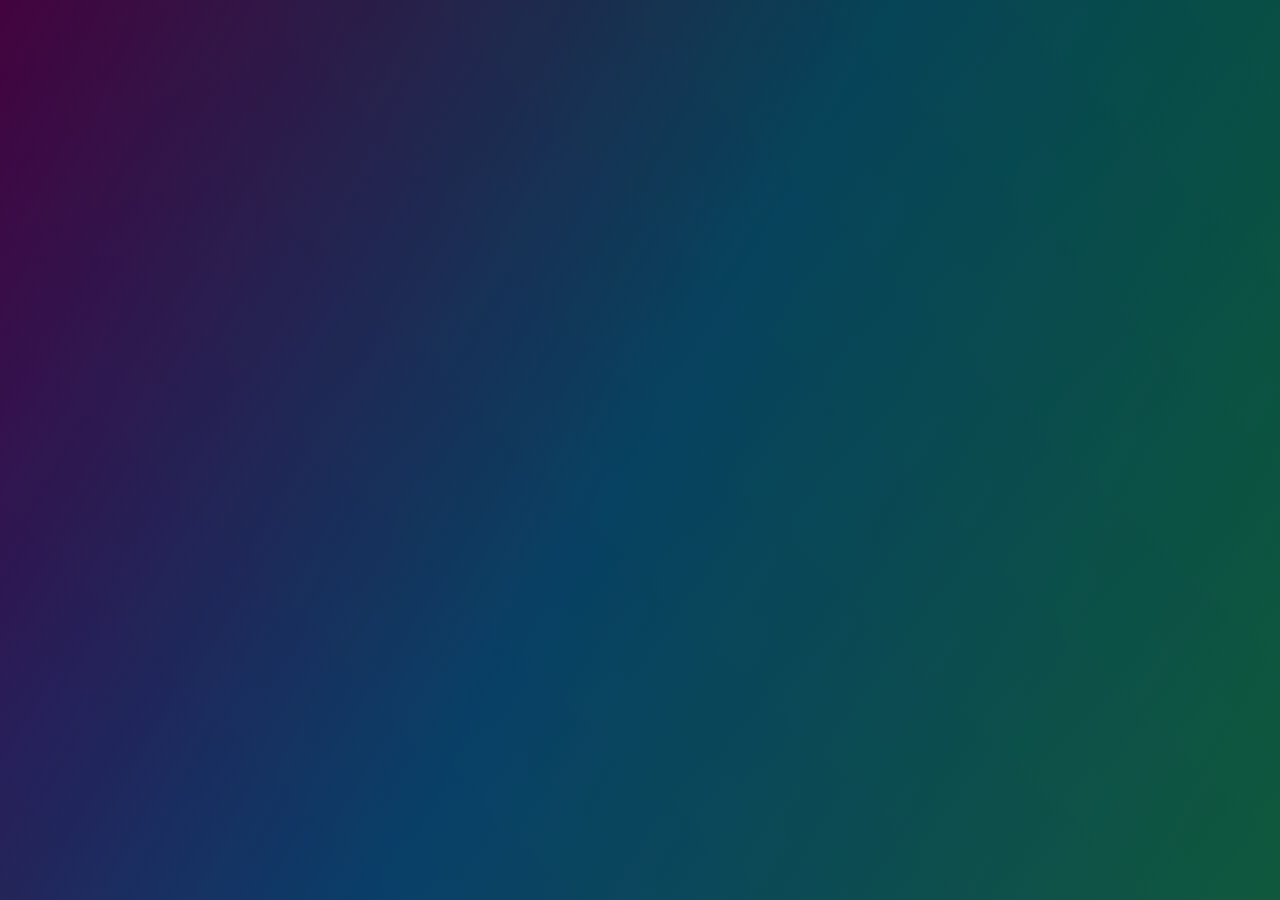
<file: index.html>
<!DOCTYPE html>
<html lang="en">
<head>
    <meta charset="UTF-8">
    <meta name="viewport" content="width=device-width, initial-scale=1.0">
    <title>INTRO | HOME</title>
    <link rel="stylesheet" href="style.css">
    <style>
        /* Global reset for smoother performance */
        * {
            margin: 0;
            padding: 0;
            box-sizing: border-box;
        }

        /* Body and HTML settings */
        body, html {
            font-family: 'Arial', sans-serif;
            height: 100%;
            overflow: hidden;
            margin: 0;
        }

        /* Main container with RGB background animation */
        .intro-container {
            display: flex;
            justify-content: center;
            align-items: center;
            height: 100vh;
            background: linear-gradient(135deg, rgba(0, 0, 0, 0.8), rgba(255, 255, 255, 0.1)), url('https://i.ibb.co/9W36fJb/image.jpg') center/cover no-repeat;
            position: relative;
            overflow: hidden;
        }

        /* Background RGB lighting */
        .intro-container::before {
            content: '';
            position: absolute;
            top: 0;
            left: 0;
            right: 0;
            bottom: 0;
            background: linear-gradient(120deg, rgba(255,0,150,0.3), rgba(0,204,255,0.3), rgba(0,255,100,0.3));
            animation: rgbBackground 8s infinite alternate;
        }

        @keyframes rgbBackground {
            0% { background-position: 0% 50%; }
            100% { background-position: 100% 100%; }
        }

        /* Intro content styling with smooth fade-in */
        .intro-content {
            text-align: center;
            color: white;
            z-index: 1;
            position: relative;
            opacity: 0;
            animation: fadeIn 2s forwards 1s; /* Fade in with 1s delay */
        }

        @keyframes fadeIn {
            from { opacity: 0; }
            to { opacity: 1; }
        }

        /* Heading animations */
        .intro-content h1 {
            font-size: 4rem;
            margin-bottom: 20px;
            text-shadow: 2px 2px 8px rgba(0, 0, 0, 0.7);
            animation: pulse 3s infinite ease-in-out;
        }

        @keyframes pulse {
            0% { transform: scale(1); }
            50% { transform: scale(1.05); }
            100% { transform: scale(1); }
        }

        /* Paragraph styling */
        .intro-content p {
            font-size: 1.5rem;
            margin-bottom: 40px;
            animation: slideIn 2s forwards 1.5s; /* Sliding effect with delay */
            opacity: 0;
        }

        @keyframes slideIn {
            from { transform: translateY(30px); opacity: 0; }
            to { transform: translateY(0); opacity: 1; }
        }

        /* Button with RGB glow and hover effects */
        .open-btn {
            background: linear-gradient(45deg, #ff0080, #00eaff, #32ff7e);
            background-size: 200% 200%;
            padding: 15px 30px;
            font-size: 1.2rem;
            color: white;
            border: none;
            border-radius: 10px;
            cursor: pointer;
            animation: gradientMove 3s ease infinite;
            transition: transform 0.3s ease;
        }

        @keyframes gradientMove {
            0% { background-position: 0% 50%; }
            100% { background-position: 100% 50%; }
        }

        .open-btn:hover {
            transform: scale(1.1);
            box-shadow: 0 0 15px rgba(255, 255, 255, 0.8);
        }

    </style>
</head>
<body>
    <div class="intro-container">
        <div class="intro-content">
            <h1>Welcome to My Personal Website</h1>
            <p>Click the button below to learn more about the website owner.</p>
            <a href="owner.html" class="open-btn">Open</a>
        </div>
    </div>
</body>
</html>
</file>
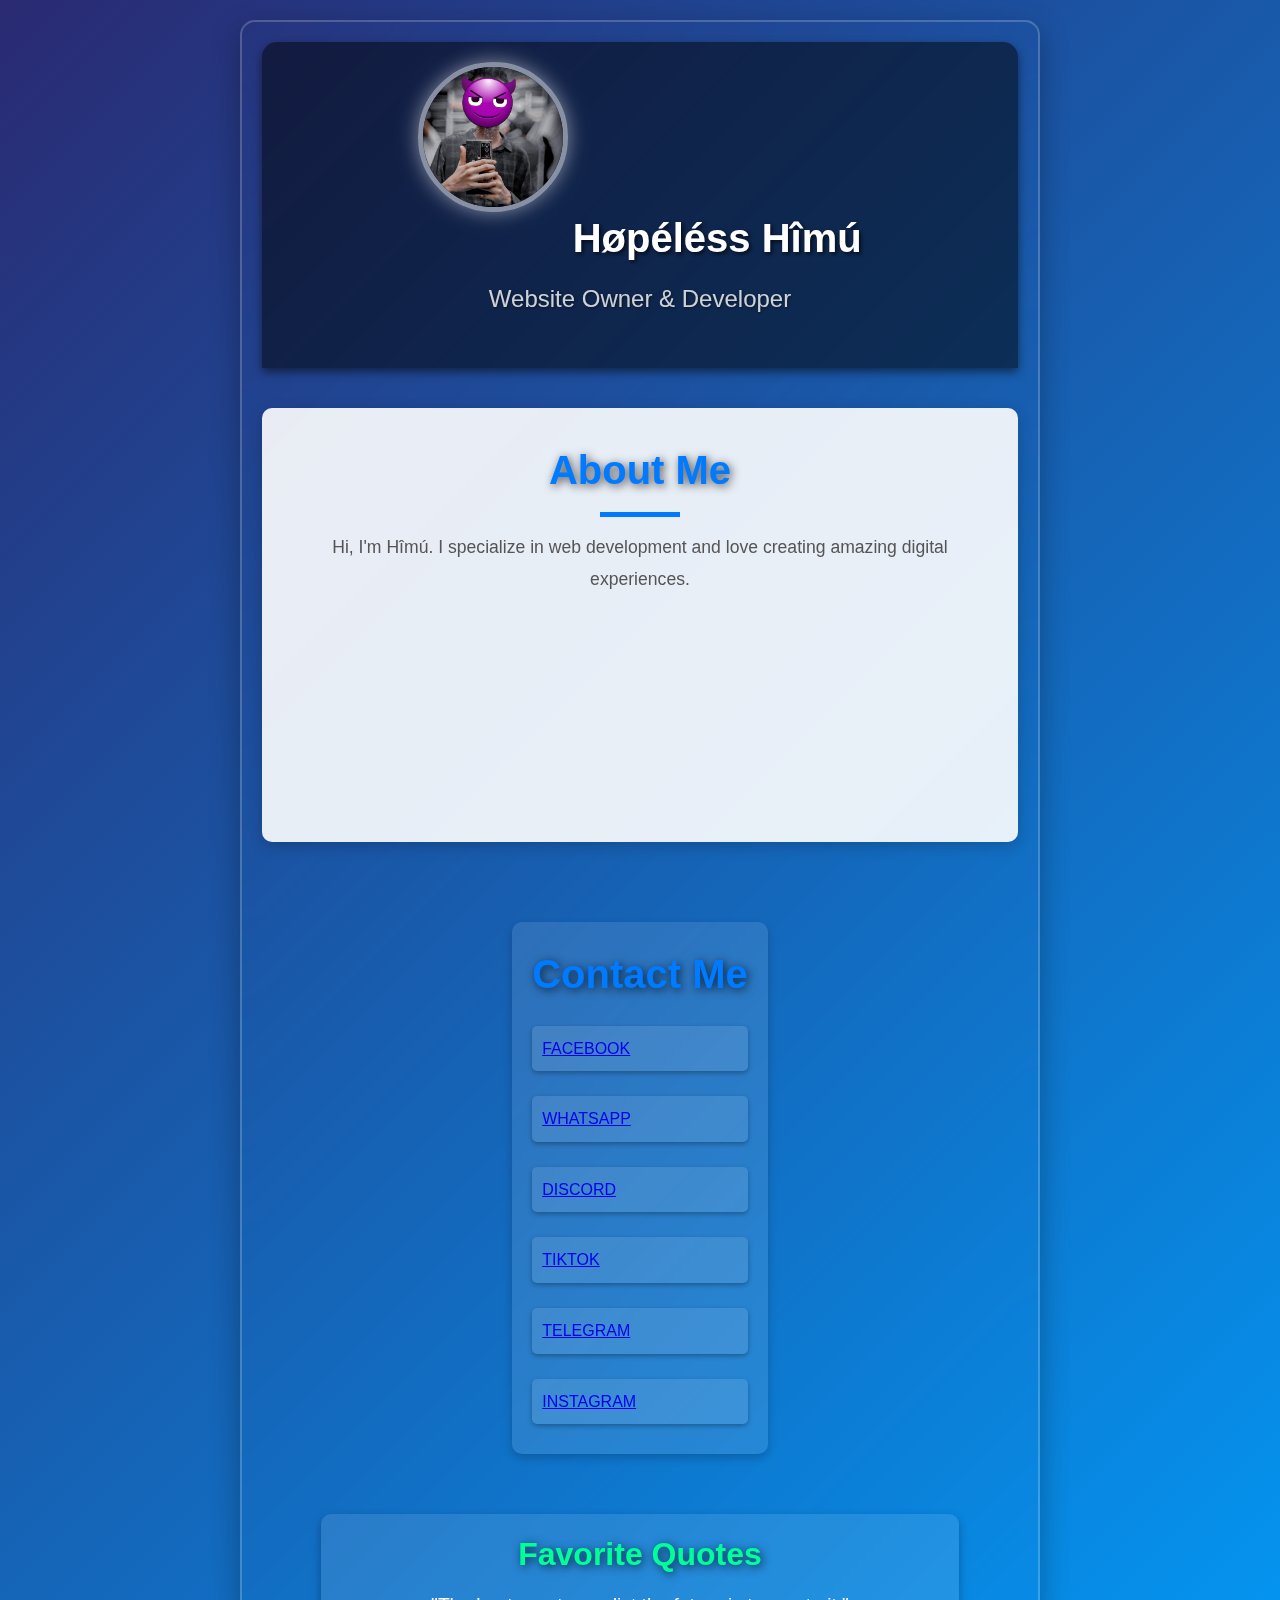
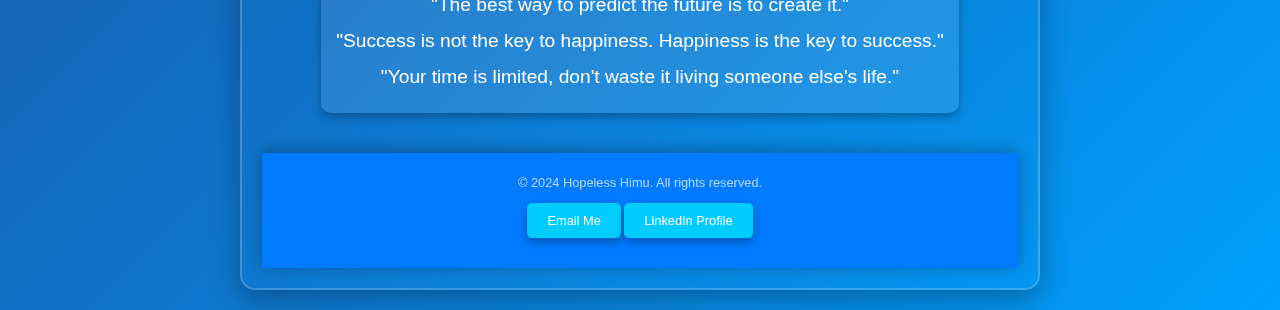
<file: owner.html>
<!DOCTYPE html>
<html lang="en">
<head>
    <meta charset="UTF-8">
    <meta name="viewport" content="width=device-width, initial-scale=1.0">
    <title>INTRO | Owner Information</title>
    <link rel="stylesheet" href="owner-style.css">
    <style>
        /* Reset and Global Styles */
 body {
    margin: 0;
    font-family: 'Arial', sans-serif;
    background: linear-gradient(135deg, #2a2a72, #009ffd);
    color: #ffffff;
    line-height: 1.6;
    overflow-x: hidden; /* Prevent horizontal scrolling */
 }

        /* Owner Container */
        .owner-container {
            max-width: 800px;
            margin: 20px auto;
            padding: 20px;
            border-radius: 15px;
            box-shadow: 0 10px 30px rgba(0, 0, 0, 0.3);
            backdrop-filter: blur(10px);
            position: relative;
            animation: fadeIn 1s ease-in;
            border: 2px solid rgba(255, 255, 255, 0.2);
        }

        /* Header Styles */
        header {
            text-align: center;
            position: relative;
            overflow: hidden;
            padding: 20px;
            background: rgba(0, 0, 0, 0.5);
            border-radius: 15px 15px 0 0;
            box-shadow: 0 4px 10px rgba(0, 0, 0, 0.5);
            transition: background 0.3s;
        }

        header:hover {
            background: rgba(0, 0, 0, 0.7);
        }

        .profile-image {
            width: 150px;
            height: 150px;
            border-radius: 50%;
            border: 5px solid rgba(255, 255, 255, 0.5);
            box-shadow: 0 0 20px rgba(255, 255, 255, 0.5);
            animation: pulse 2s infinite;
        }

        h2 {
            margin: 10px 0;
            font-size: 2.5em;
            text-shadow: 2px 2px 4px rgba(0, 0, 0, 0.7);
        }

        .role {
            font-size: 1.5em;
            color: rgba(255, 255, 255, 0.8);
            text-shadow: 1px 1px 3px rgba(0, 0, 0, 0.5);
        }

        /* Section Styles */
        section {
            margin: 20px 0;
            padding: 20px;
            background: rgba(255, 255, 255, 0.1);
            border-radius: 10px;
            box-shadow: 0 4px 10px rgba(0, 0, 0, 0.2);
            animation: slideIn 0.8s ease forwards;
            opacity: 0;
        }

        section.bio {
            animation-delay: 0.2s;
        }

        section.contact-info {
            animation-delay: 0.4s;
        }

        section h3 {
            font-size: 2em;
            margin-bottom: 10px;
            position: relative;
            color: #00ff99;
            text-shadow: 2px 2px 10px rgba(0, 0, 0, 0.7);
        }

        /* Contact Information Styles */
        .contact-info ul {
            list-style: none;
            padding: 0;
            margin: 0;
        }

        .contact-info li {
            display: flex;
            align-items: center;
            margin-bottom: 10px;
            transition: transform 0.3s ease;
            padding: 10px;
            border-radius: 5px;
            background: rgba(255, 255, 255, 0.1);
            box-shadow: 0 2px 5px rgba(0, 0, 0, 0.3);
            position: relative;
        }

        .contact-info li:hover {
            transform: scale(1.05);
            background: rgba(255, 255, 255, 0.2);
        }

        .contact-info img {
            width: 25px;
            height: 25px;
            margin-right: 8px;
            filter: brightness(0) invert(1);
            transition: filter 0.3s ease;
        }

        .contact-info li:hover img {
            filter: brightness(1.2) invert(1);
        }

        /* Footer Styles */
        footer {
            text-align: center;
            margin-top: 20px;
            font-size: 0.8em;
            color: rgba(255, 255, 255, 0.7);
        }

        /* Animation Keyframes */
        @keyframes fadeIn {
            from {
                opacity: 0;
                transform: translateY(-20px);
            }
            to {
                opacity: 1;
                transform: translateY(0);
            }
        }

        @keyframes slideIn {
            from {
                opacity: 0;
                transform: translateX(-20px);
            }
            to {
                opacity: 1;
                transform: translateX(0);
            }
        }

        @keyframes pulse {
            0% {
                transform: scale(1);
            }
            50% {
                transform: scale(1.05);
            }
            100% {
                transform: scale(1);
            }
        }

        /* RGB Animation */
        .rgb-text {
            display: inline-block;
            animation: rgbAnimation 5s infinite alternate;
        }

        @keyframes rgbAnimation {
            0% {
                color: #ff003c;
            }
            25% {
                color: #ffcc00;
            }
            50% {
                color: #33ccff;
            }
            75% {
                color: #00ff84;
            }
            100% {
                color: #ff00f7;
            }
        }

        /* Extra Styles for Engagement */
        .extra-info {
            margin-top: 20px;
            padding: 15px;
            background: rgba(255, 255, 255, 0.1);
            border-radius: 10px;
            box-shadow: 0 4px 10px rgba(0, 0, 0, 0.3);
            animation: slideIn 0.8s ease forwards;
            opacity: 0;
        }

        .extra-info p {
            margin: 5px 0;
            font-size: 1.2em;
            color: #ffffff;
        }

        .extra-info h4 {
            font-size: 1.5em;
            color: #ffcc00;
            text-shadow: 2px 2px 5px rgba(0, 0, 0, 0.5);
        }

        /* Additional Button Styles */
        .btn {
            display: inline-block;
            padding: 10px 20px;
            margin: 10px 0;
            border: none;
            border-radius: 5px;
            background: #00ccff;
            color: white;
            font-size: 1em;
            cursor: pointer;
            transition: background 0.3s;
            box-shadow: 0 4px 10px rgba(0, 0, 0, 0.3);
        }

        .btn:hover {
            background: #0099cc;
        }

        /* Responsive Styles */
        @media (max-width: 600px) {
            .owner-container {
                width: 90%;
            }

            .profile-image {
                width: 120px;
                height: 120px;
            }

            h2 {
                font-size: 2em;
            }

            .role {
                font-size: 1.2em;
            }

            section h3 {
                font-size: 1.8em;
            }

            .contact-info li {
                flex-direction: column;
                align-items: flex-start;
            }
        }

        /* Grid Layout for Contact Info */
        .contact-grid {
            display: grid;
            grid-template-columns: repeat(auto-fill, minmax(150px, 1fr));
            gap: 15px;
        }
    </style>
</head>
<body>
    <div class="owner-container">
        <header>
            <img src="profile.jpg" alt="Owner Profile Image" class="profile-image">
            <h2 class="rgb-text">Høpéléss Hîmú</h2>
            <p class="role">Website Owner & Developer</p>
        </header>

        <section class="bio">
            <h3>About Me</h3>
            <p>Hi, I'm Hîmú. I specialize in web development and love creating amazing digital experiences.</p>
            <div class="extra-info">
                <h4>Skills:</h4>
                <p>HTML, CSS, JavaScript, React, Node.js</p>
                <h4>Interests:</h4>
                <p>Coding, Gaming, Music Production, and Hiking.</p>
            </div>
        </section>

        <section class="contact-info">
            <h3>Contact Me</h3>
            <div class="contact-grid">
                <li>
                    <a href="https://www.facebook.com/99.6T9.HIMU.6T9.1?mibextid=ZbWKwL" target="_blank">FACEBOOK</a>
                </li>
                <li>      
                    <a href="https://wa.me/+8801332754898" target="_blank">WHATSAPP</a>
                </li>
                <li> 
                    <a href="https://discord.gg/A2cqKYRe" target="_blank">DISCORD</a>
                </li>
                <li>               
                    <a href="https://www.tiktok.com/@amitiktokr.na?_t=8qd1CCvuAXI&_r=1" target="_blank">TIKTOK</a>
                </li>
                <li>     
                    <a href="https://t.me/hopeless_himu" target="_blank">TELEGRAM</a>
                </li>
                <li>
                    <a href="https://www.instagram.com/himubby/profilecard/?igsh=cThlN3BtZm1sYzVw" target="_blank">INSTAGRAM</a>
                </li>
            </div>
        </section>

        <section class="extra-info">
            <h3>Favorite Quotes</h3>
            <p>"The best way to predict the future is to create it."</p>
            <p>"Success is not the key to happiness. Happiness is the key to success."</p>
            <p>"Your time is limited, don't waste it living someone else's life."</p>
        </section>

        <footer>
            <p>&copy; 2024 Hopeless Himu. All rights reserved.</p>
            <button class="btn" onclick="window.location.href='mailto:himuislam5935@gmail.com'">Email Me</button>
            <button class="btn" onclick="window.open('https://www.linkedin.com/in/your-linkedin', '_blank')">LinkedIn Profile</button>
        </footer>
    </div>

    <script>
        // Simple effect to reveal sections one by one
        const sections = document.querySelectorAll('section');
        sections.forEach((section, index) => {
            section.style.opacity = 0;
            section.style.animationDelay = `${index * 0.2}s`;
            section.classList.add('fade-in');
            setTimeout(() => {
                section.style.opacity = 1;
            }, index * 200);
        });

        // Back to top button functionality
        const backToTopBtn = document.createElement('button');
        backToTopBtn.innerHTML = 'Back to Top';
        backToTopBtn.classList.add('btn');
        backToTopBtn.style.position = 'fixed';
        backToTopBtn.style.bottom = '20px';
        backToTopBtn.style.right = '20px';
        backToTopBtn.style.display = 'none';
        document.body.appendChild(backToTopBtn);

        // Show the button when the user scrolls down 100px
        window.onscroll = function() {
            if (document.body.scrollTop > 100 || document.documentElement.scrollTop > 100) {
                backToTopBtn.style.display = 'block';
            } else {
                backToTopBtn.style.display = 'none';
            }
        };

        // Scroll to the top when the button is clicked
        backToTopBtn.onclick = function() {
            window.scrollTo({ top: 0, behavior: 'smooth' });
        };
    </script>
</body>
</html>
</file>
<file: style.css>
/* Basic Reset */
body, html {
    margin: 0;
    padding: 0;
    font-family: 'Arial', sans-serif;
    height: 100%;
    overflow: hidden;
    background-color: #000; /* For smoother transition during loading */
}

/* Intro Container */
.intro-container {
    display: flex;
    justify-content: center;
    align-items: center;
    height: 100vh;
    background: linear-gradient(135deg, rgba(0,0,0,0.8), rgba(255,255,255,0.1)), url('https://i.ibb.co/9W36fJb/image.jpg') center/cover no-repeat;
    position: relative;
    overflow: hidden;
}

/* Optimized animated gradient overlay */
.intro-container::before {
    content: '';
    position: absolute;
    top: 0;
    left: 0;
    right: 0;
    bottom: 0;
    background: linear-gradient(60deg, rgba(255,0,150,0.15), rgba(0,204,255,0.15));
    animation: moveBackground 15s infinite linear;
    will-change: background-position; /* Improves performance by hinting browser */
}

@keyframes moveBackground {
    0% { background-position: 0% 50%; }
    100% { background-position: 100% 50%; }
}

/* Smoother and less intense RGB color animation */
.intro-container::after {
    content: '';
    position: absolute;
    top: 0;
    left: 0;
    right: 0;
    bottom: 0;
    background: linear-gradient(45deg, red, blue, green, purple);
    background-size: 400% 400%;
    opacity: 0.12;
    animation: rgbFlow 20s infinite linear; /* Slowed down to reduce strain */
    will-change: background-position;
}

@keyframes rgbFlow {
    0% { background-position: 0% 50%; }
    100% { background-position: 100% 50%; }
}

/* Fade-In effect for smoother appearance */
.intro-content {
    text-align: center;
    color: white;
    z-index: 1;
    position: relative;
    animation: fadeIn 1.5s ease forwards;
    opacity: 0;
    transform: translateY(20px);
}

@keyframes fadeIn {
    0% { opacity: 0; transform: translateY(20px); }
    100% { opacity: 1; transform: translateY(0); }
}

/* Soft Glowing Animated Title (Reduced intensity) */
.intro-content h1 {
    font-size: 3rem;
    margin-bottom: 20px;
    text-shadow: 0 0 10px rgba(255, 0, 150, 0.4), 0 0 15px rgba(0, 204, 255, 0.4);
    animation: glowText 6s ease-in-out infinite alternate; /* Reduced frequency */
    will-change: text-shadow; /* Hinting to browser for better performance */
}

@keyframes glowText {
    0% { text-shadow: 0 0 15px #ff0055; }
    100% { text-shadow: 0 0 25px #00ccff; }
}

/* Text animation (less movement for smoother effect) */
.intro-content p {
    font-size: 1.5rem;
    margin-bottom: 40px;
    animation: slideUpText 1.5s ease forwards;
    opacity: 0;
    animation-delay: 1s;
    transform: translateY(20px);
}

@keyframes slideUpText {
    0% { opacity: 0; transform: translateY(20px); }
    100% { opacity: 1; transform: translateY(0); }
}

/* Optimized Button Animation */
.open-btn {
    background: linear-gradient(45deg, #ff0055, #00ccff);
    padding: 15px 35px;
    font-size: 1.3rem;
    color: white;
    border: none;
    border-radius: 30px;
    cursor: pointer;
    box-shadow: 0 0 10px rgba(255, 0, 150, 0.6), 0 0 20px rgba(0, 204, 255, 0.6);
    transition: background 0.3s ease, transform 0.3s ease;
}

.open-btn:hover {
    transform: scale(1.05);
    background: linear-gradient(45deg, #00ccff, #ff0055);
}

/* Parallax floating effect (Subtle) */
.intro-container::before, .intro-container::after {
    animation: floatEffect 10s ease-in-out infinite;
    will-change: transform;
}

@keyframes floatEffect {
    0%, 100% { transform: translateY(0); }
    50% { transform: translateY(10px); }
}

/* Media Queries for Mobile Optimization */
@media (max-width: 768px) {
    .intro-content h1 {
        font-size: 2.3rem;
    }

    .intro-content p {
        font-size: 1rem;
    }

    .open-btn {
        padding: 12px 30px;
        font-size: 1.1rem;
    }
}

/* Smooth Scrolling */
html {
    scroll-behavior: smooth;
}
</file>
<file: owner-style.css>
/* General Reset */
* {
    margin: 0;
    padding: 0;
    box-sizing: border-box;
}

/* Body Styles */
body {
    font-family: 'Arial', sans-serif;
    background: linear-gradient(135deg, #e0eafc, #cfdef3);
    color: #333;
    overflow-x: hidden;
}

/* Owner Container */
.owner-container {
    display: flex;
    flex-direction: column;
    align-items: center;
    justify-content: center;
    padding: 60px;
    text-align: center;
    min-height: 100vh;
    position: relative;
}

/* Header Styles */
header {
    background: linear-gradient(45deg, #007BFF, #0056b3);
    padding: 80px 20px;
    width: 100%;
    color: white;
    box-shadow: 0 8px 20px rgba(0, 0, 0, 0.3);
    position: relative;
}

/* Navigation Bar */
nav {
    margin-top: 20px;
}

nav ul {
    list-style: none;
    display: flex;
    justify-content: center;
    gap: 30px;
}

nav ul li {
    display: inline;
}

nav ul li a {
    color: white;
    text-decoration: none;
    padding: 10px 20px;
    transition: background 0.3s;
    border-radius: 5px;
}

nav ul li a:hover {
    background: rgba(255, 255, 255, 0.3);
}

/* Profile Image */
.profile-image {
    width: 200px;
    height: 200px;
    border-radius: 50%;
    object-fit: cover;
    box-shadow: 0 6px 15px rgba(0, 0, 0, 0.4);
    margin-bottom: 40px;
    transition: transform 0.4s, box-shadow 0.4s;
}

.profile-image:hover {
    transform: scale(1.1);
    box-shadow: 0 10px 20px rgba(0, 0, 0, 0.5);
}

/* Headings */
h2 {
    font-size: 4rem;
    margin: 15px 0;
    text-shadow: 3px 3px 5px rgba(0, 0, 0, 0.2);
    animation: fadeIn 1s ease-in-out;
}

/* Role Text */
.role {
    font-size: 1.5rem;
    font-weight: 300;
    margin-bottom: 30px;
}

/* Bio Section */
.bio {
    margin: 40px 0;
    background: rgba(255, 255, 255, 0.9);
    border-radius: 10px;
    padding: 30px;
    box-shadow: 0 4px 15px rgba(0, 0, 0, 0.2);
    transition: transform 0.3s, background 0.3s;
}

.bio:hover {
    transform: translateY(-5px);
    background: rgba(255, 255, 255, 1);
}

.bio h3 {
    font-size: 2.5rem;
    color: #007BFF;
    position: relative;
    margin-bottom: 15px;
}

.bio h3::after {
    content: '';
    display: block;
    height: 5px;
    width: 80px;
    background: #007BFF;
    margin: 10px auto;
    transition: width 0.4s ease;
}

.bio h3:hover::after {
    width: 100px;
}

.bio p {
    font-size: 1.1rem;
    color: #555;
    max-width: 700px;
    margin: 0 auto;
    line-height: 1.8;
}

/* Contact Info Section */
.contact-info {
    margin: 40px 0;
}

.contact-info h3 {
    font-size: 2.5rem;
    color: #007BFF;
    margin-bottom: 20px;
}

.contact-info ul {
    list-style-type: none;
    padding: 0;
}

.contact-info ul li {
    margin: 25px 0;
    display: flex;
    align-items: center;
    transition: transform 0.3s;
}

.contact-info ul li:hover {
    transform: translateY(-5px);
}

.contact-info img {
    width: 50px;
    height: 50px;
    margin-right: 15px;
    transition: transform 0.3s;
}

.contact-info ul li a {
    background-color: #008CBA;
    padding: 15px 25px;
    color: white;
    border-radius: 5px;
    text-decoration: none;
    transition: background-color 0.3s ease, transform 0.3s;
    box-shadow: 0 4px 10px rgba(0, 0, 0, 0.2);
}

.contact-info ul li a:hover {
    background-color: #005f75;
    transform: translateY(-2px);
}

/* Skills Section */
.skills {
    margin: 40px 0;
}

.skills h3 {
    font-size: 2.5rem;
    color: #007BFF;
    margin-bottom: 20px;
}

.skills ul {
    list-style-type: none;
    padding: 0;
}

.skills ul li {
    margin: 15px 0;
    display: flex;
    align-items: center;
}

.skills ul li span {
    background-color: #007BFF;
    color: white;
    border-radius: 20px;
    padding: 10px 20px;
    margin-right: 20px;
}

.progress {
    flex-grow: 1;
    height: 10px;
    background-color: #ddd;
    border-radius: 10px;
    overflow: hidden;
}

.progress div {
    height: 100%;
    background-color: #007BFF;
    transition: width 0.4s;
}

/* Projects Section */
.projects {
    margin: 40px 0;
}

.projects h3 {
    font-size: 2.5rem;
    color: #007BFF;
    margin-bottom: 20px;
}

.projects ul {
    list-style-type: none;
    padding: 0;
}

.projects ul li {
    margin: 20px 0;
    display: flex;
    flex-direction: column;
    background: rgba(255, 255, 255, 0.9);
    border-radius: 10px;
    padding: 20px;
    box-shadow: 0 4px 15px rgba(0, 0, 0, 0.2);
    transition: transform 0.3s;
}

.projects ul li:hover {
    transform: translateY(-5px);
}

.projects ul li h4 {
    font-size: 1.8rem;
    color: #007BFF;
    margin-bottom: 10px;
}

.projects ul li p {
    color: #555;
}

/* Testimonials Section */
.testimonials {
    margin: 40px 0;
}

.testimonials h3 {
    font-size: 2.5rem;
    color: #007BFF;
    margin-bottom: 20px;
}

.testimonials ul {
    list-style-type: none;
    padding: 0;
}

.testimonials ul li {
    margin: 20px 0;
    background: rgba(255, 255, 255, 0.9);
    border-radius: 10px;
    padding: 20px;
    box-shadow: 0 4px 15px rgba(0, 0, 0, 0.2);
    transition: transform 0.3s;
}

.testimonials ul li:hover {
    transform: translateY(-5px);
}

.testimonials ul li p {
    font-style: italic;
    color: #555;
}

/* Footer Styles */
footer {
    margin-top: 40px;
    padding: 20px 0;
    background-color: #007BFF;
    width: 100%;
    color: white;
    box-shadow: 0 -2px 15px rgba(0, 0, 0, 0.3);
    position: relative;
    text-align: center;
}

/* Social Media Icons */
footer .social-icons {
    margin-top: 10px;
}

footer .social-icons img {
    width: 40px;
    height: 40px;
    margin: 0 10px;
    transition: transform 0.3s;
}

footer .social-icons img:hover {
    transform: scale(1.2);
}

/* Responsive Styles */
@media (max-width: 768px) {
    h2 {
        font-size: 2.5rem;
    }

    .role {
        font-size: 1.2rem;
    }

    .bio h3 {
        font-size: 2rem;
    }

    .contact-info h3 {
        font-size: 2rem;
    }

    .contact-info ul li a {
        padding: 10px 15px;
    }

    .bio p {
        font-size: 1rem;
        line-height: 1.6;
    }

    .skills h3,
    .projects h3,
    .testimonials h3 {
        font-size: 2rem;
    }

    .projects ul li h4 {
        font-size: 1.5rem;
    }

    footer {
        padding: 15px 0;
    }

    footer .social-icons img {
        width: 35px;
        height: 35px;
    }

    .profile-image {
        width: 150px;
        height: 150px;
    }
}

/* Additional Styles for Dark Mode */
@media (prefers-color-scheme: dark) {
    body {
        background: linear-gradient(135deg, #121212, #1e1e1e);
        color: #e0e0e0;
    }

    header {
        background: linear-gradient(45deg, #0056b3, #007BFF);
    }

    .bio {
        background: rgba(255, 255, 255, 0.1);
    }

    .contact-info ul li a {
        background-color: #005f75;
    }

    .skills ul li span {
        background-color: #007BFF;
    }

    footer {
        background-color: #0056b3;
    }

    footer .social-icons img {
        filter: brightness(0.8);
    }
}

/* Animations */
@keyframes fadeIn {
    from {
        opacity: 0;
    }
    to {
        opacity: 1;
    }
}

@keyframes slideIn {
    from {
        transform: translateX(-100%);
        opacity: 0;
    }
    to {
        transform: translateX(0);
        opacity: 1;
    }
}

/* Button Styles */
.button {
    display: inline-block;
    background-color: #007BFF;
    color: white;
    padding: 12px 24px;
    border-radius: 5px;
    text-decoration: none;
    transition: background-color 0.3s, transform 0.3s;
    box-shadow: 0 4px 10px rgba(0, 0, 0, 0.2);
}

.button:hover {
    background-color: #0056b3;
    transform: translateY(-2px);
}

/* Card Styles */
.card {
    background: rgba(255, 255, 255, 0.9);
    border-radius: 10px;
    box-shadow: 0 4px 15px rgba(0, 0, 0, 0.2);
    padding: 20px;
    transition: transform 0.3s;
}

.card:hover {
    transform: scale(1.02);
}

/* Form Styles */
form {
    margin: 40px 0;
    background: rgba(255, 255, 255, 0.9);
    padding: 30px;
    border-radius: 10px;
    box-shadow: 0 4px 15px rgba(0, 0, 0, 0.2);
}

form input[type="text"],
form input[type="email"],
form textarea {
    width: 100%;
    padding: 10px;
    margin: 10px 0;
    border: 1px solid #ccc;
    border-radius: 5px;
    transition: border-color 0.3s;
}

form input[type="text"]:focus,
form input[type="email"]:focus,
form textarea:focus {
    border-color: #007BFF;
}

form button {
    background-color: #007BFF;
    color: white;
    padding: 12px 20px;
    border: none;
    border-radius: 5px;
    cursor: pointer;
    transition: background-color 0.3s;
}

form button:hover {
    background-color: #0056b3;
}

/* Additional Utility Classes */
.text-center {
    text-align: center;
}

.mt-20 {
    margin-top: 20px;
}

.mb-20 {
    margin-bottom: 20px;
}

.p-20 {
    padding: 20px;
}

.border {
    border: 1px solid #ddd;
}

/* Media Queries for Mobile Devices */
@media (max-width: 576px) {
    .owner-container {
        padding: 30px;
    }

    h2 {
        font-size: 2rem;
    }

    .role {
        font-size: 1rem;
    }

    .bio h3,
    .contact-info h3,
    .skills h3,
    .projects h3,
    .testimonials h3 {
        font-size: 1.5rem;
    }

    .bio p {
        font-size: 0.9rem;
    }
}

/* Print Styles */
@media print {
    body {
        background: none;
        color: black;
    }

    header,
    footer {
        display: none;
    }

    .contact-info,
    .bio,
    .skills,
    .projects,
    .testimonials {
        page-break-inside: avoid;
    }

    .button {
        display: none;
    }
}

/* Scroll to Top Button */
.scroll-to-top {
    position: fixed;
    bottom: 20px;
    right: 20px;
    background-color: #007BFF;
    color: white;
    border: none;
    padding: 10px 15px;
    border-radius: 50%;
    cursor: pointer;
    transition: background-color 0.3s;
    display: none; /* Hidden by default */
}

.scroll-to-top:hover {
    background-color: #0056b3;
}

/* Additional Styles for Accessibility */
:focus {
    outline: 2px dashed #007BFF;
}

/* Flexbox Centering Utility */
.flex-center {
    display: flex;
    align-items: center;
    justify-content: center;
}

/* Grid Styles */
.grid {
    display: grid;
    grid-template-columns: repeat(auto-fill, minmax(200px, 1fr));
    gap: 20px;
}

/* Card Hover Effect */
.card:hover {
    transform: scale(1.05);
    transition: transform 0.3s;
}

/* Footer Links */
footer a {
    color: white;
    text-decoration: none;
    transition: color 0.3s;
}

footer a:hover {
    color: #e0e0e0;
}

/* Hover Effect for Images */
img {
    transition: transform 0.3s;
}

img:hover {
    transform: scale(1.05);
}

/* Miscellaneous Styles */
h1 {
    font-size: 3rem;
    color: #333;
}

h4 {
    font-size: 1.5rem;
    color: #007BFF;
}

p {
    line-height: 1.6;
}

/* Adding Comments for Clarity */
</file>
